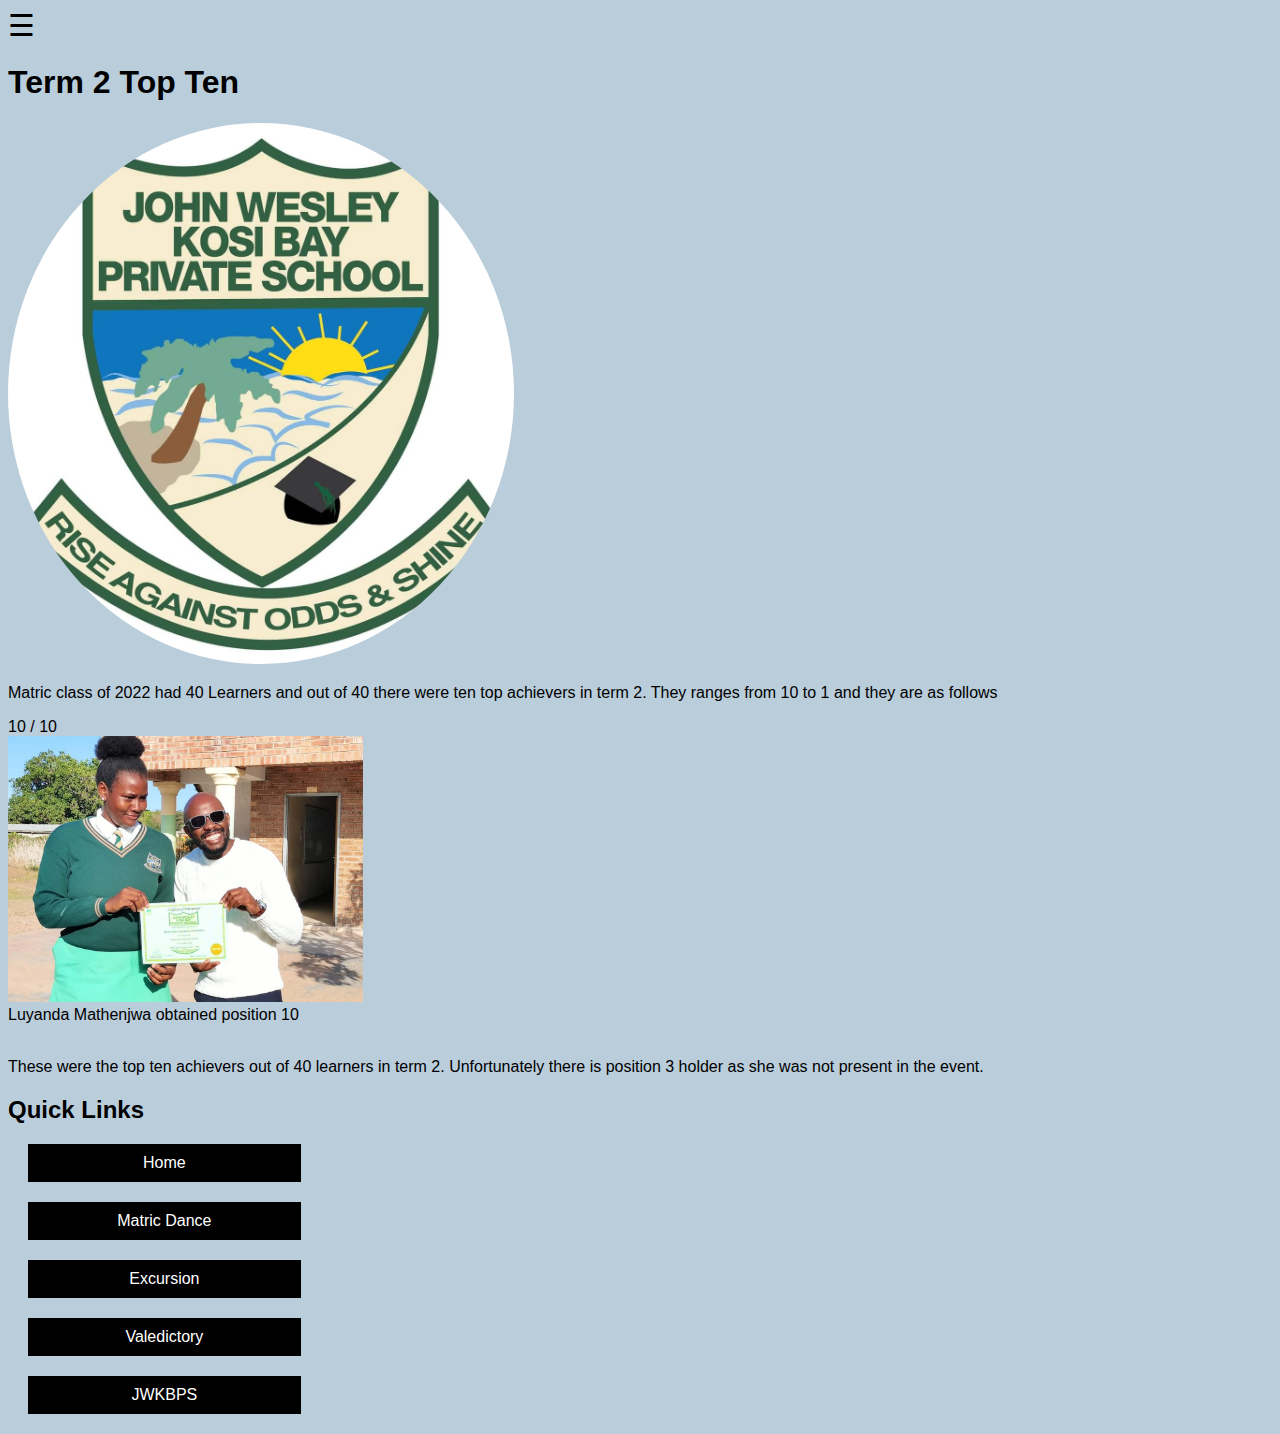
<file: page3.html>
<!DOCTYPE html>
<html lang="en">
<head>
    <meta charset="UTF-8">
    <meta http-equiv="X-UA-Compatible" content="IE=edge">
    <meta name="viewport" content="width=device-width, initial-scale=1.0">
    <title>Term 2 Top Ten</title>
    <link rel="stylesheet" href="1style.css">
</head>
<body>
    <div id="mySidenav" class="sidenav">
        <a href="javascript:void(0)" class="closebtn" onclick="closeNav()">&times;</a>
         <a href="index.html">Home</a>
          <a href="page1.html">Matric Dance</a>
         <a href="page2.html">Excursion</a>
        <a href="page3.html">Term 2 Top Ten</a>
        <a href="page4.html"> Valedictory</a>
      <a href="page5.html">More about JWKBPS</a>
     </div>
     
     <span style="font-size:30px;cursor:pointer" onclick="openNav()">&#9776;</span>
     <script>
       function openNav() {
        document.getElementById("mySidenav").style.width = "250px";
     }
     function closeNav() {
       document.getElementById("mySidenav").style.width = "0";
     }
     </script>


<h1>
    Term 2 Top Ten
   </h1>
<img class="TTTT1" src="Top ten/badge.jpg" alt="Badge">

<p>
    Matric class of 2022 had 40 Learners and out of 40 there were ten top achievers in term 2. They ranges from 10 to 1 and they are as follows 
</p>
<div class="slideshow-container">

<div class="mySlides fade">
    <div class="numbertext">10 / 10</div>
    <img src="Top ten/Luyanda Mathenjwa.jpg" style="width: 355px;">
    <div class="text">Luyanda Mathenjwa obtained position 10</div>
  </div>
  
  <div class="mySlides fade">
    <div class="numbertext">9 / 10</div>
    <img src="Top ten/Menzi Mthembu.jpg" style="width:355px">
    <div class="text">Menzi Mthembu obtained position 09</div>
  </div>
  
  <div class="mySlides fade">
    <div class="numbertext">8 / 10</div>
    <img src="Top ten/Nhlalwenhle Qwabe.jpg" style="width:355px">
    <div class="text">Nhlalwenhle Qwabe obtained position 08</div>
  </div>

  <div class="mySlides fade">
    <div class="numbertext">7 / 10</div>
    <img src="Top ten/Sbonginhlanhla Gumede.jpg" style="width:355px">
    <div class="text">Sbonginhlanhla Gumede obtained position 07</div>
  </div>

  <div class="mySlides fade">
    <div class="numbertext">6 / 10</div>
    <img src="Top ten/Sethabile Manzini.jpg" style="width:355px">
    <div class="text">Sethabile Manzini obtained position 06</div>
  </div>

  <div class="mySlides fade">
    <div class="numbertext">05 / 10</div>
    <img src="Top ten/Londeka Tembe.jpg" style="width:355px">
    <div class="text">Londeka Tembe obtained position 05</div>
  </div>

  <div class="mySlides fade">
    <div class="numbertext">4 / 10</div>
    <img src="Top ten/Sabelo Mbazini.jpg" style="width:355px">
    <div class="text">Sabelo Mbazini obtained position 04</div>
  </div>

  <div class="mySlides fade">
    <div class="numbertext">2 / 10</div>
    <img src="Top ten/Khanysani Mthembu.jpg" style="width:355px">
    <div class="text">Khanysani Mthembu obtained position 02</div>
  </div>

  <div class="mySlides fade">
    <div class="numbertext">1 / 10</div>
    <img src="Top ten/Ayanda Mdletshe.jpg" style="width:355px">
    <div class="text">Ayanda Mdletshe obtained position 01</div>
  </div>
    
</div>
    <br>
    <div style="text-align:center">
        <span class="dot"></span> 
        <span class="dot"></span> 
        <span class="dot"></span> 
        <span class="dot"></span> 
        <span class="dot"></span> 
        <span class="dot"></span> 
        <span class="dot"></span> 
        <span class="dot"></span> 
        <span class="dot"></span> 
    </div>
    
    <script>
    let slideIndex = 0;
    showSlides();
    
    function showSlides() {
      let i;
      let slides = document.getElementsByClassName("mySlides");
      let dots = document.getElementsByClassName("dot");
      for (i = 0; i < slides.length; i++) {
        slides[i].style.display = "none";  
      }
      slideIndex++;
      if (slideIndex > slides.length) {slideIndex = 1}    
      for (i = 0; i < dots.length; i++) {
        dots[i].className = dots[i].className.replace(" active", "");
      }
      slides[slideIndex-1].style.display = "block";  
      dots[slideIndex-1].className += " active";
      setTimeout(showSlides, 2000); // Change image every 60 seconds
    
    }
    </script>
    

<p>
    These were the top ten achievers out of 40 learners in term 2. 
    Unfortunately there is position 3 holder as she was not present in the event.
</p>
<h2>
    Quick Links
</h2>
<a class="btn1" href="index.html">Home</a>
<a class="btn1" href="page1.html">Matric Dance</a>
<a class="btn1" href="page2.html">Excursion</a>
<a class="btn1" href="page4.html">Valedictory</a>
<a class="btn1" href="page5.html">JWKBPS</a>




    
</body>
</html>
</file>
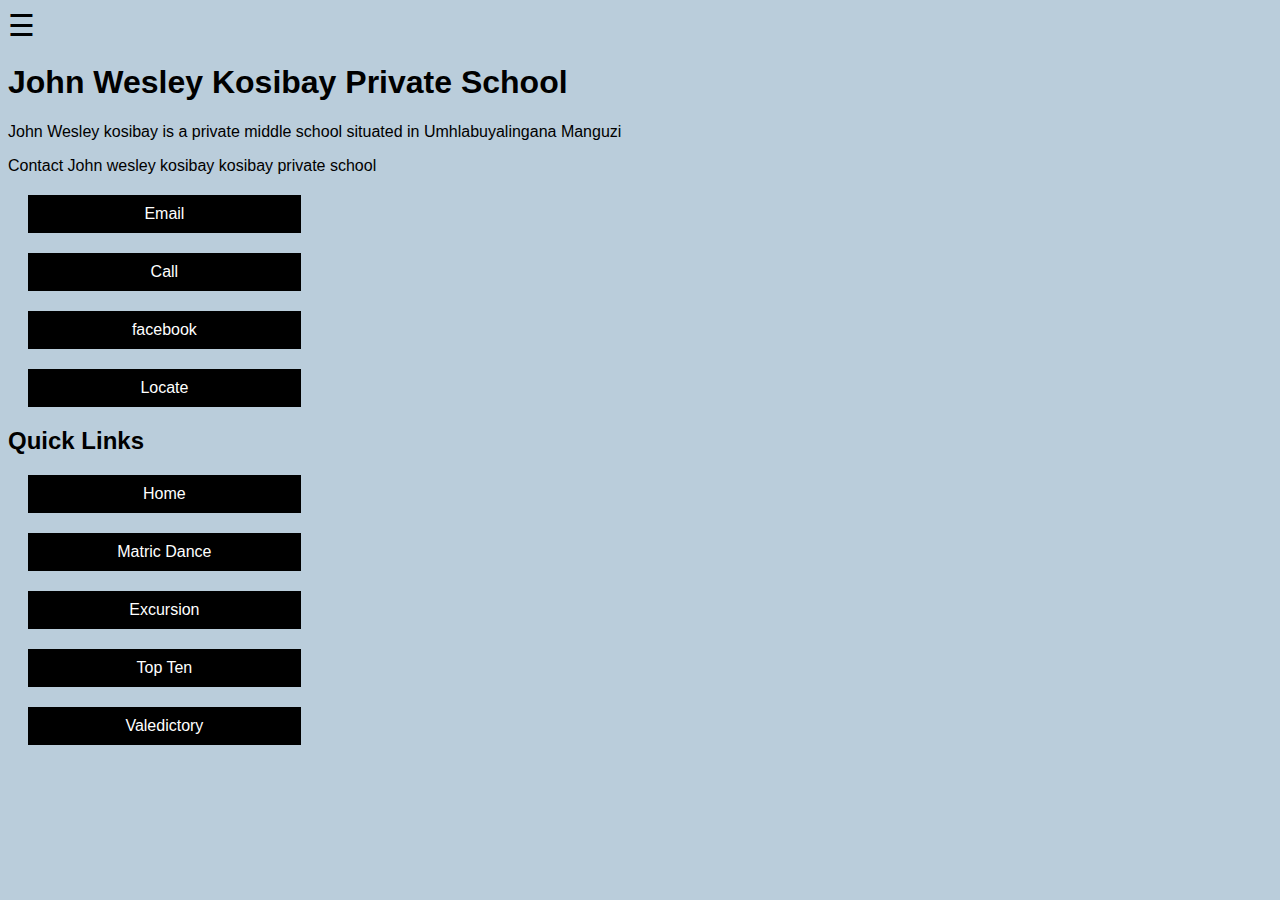
<file: page5.html>
<!DOCTYPE html>
<html lang="en">
<head>
    <meta charset="UTF-8">
    <meta http-equiv="X-UA-Compatible" content="IE=edge">
    <meta name="viewport" content="width=device-width, initial-scale=1.0">
    <title>More About JWKBPS</title>
    <link rel="stylesheet" href="1style.css">
</head>
<body>
    <div id="mySidenav" class="sidenav">
        <a href="javascript:void(0)" class="closebtn" onclick="closeNav()">&times;</a>
         <a href="index.html">Home</a>
          <a href="page1.html">Matric Dance</a>
         <a href="page2.html">Excursion</a>
        <a href="page3.html">Term 2 Top Ten</a>
        <a href="page4.html"> Valedictory</a>
      <a href="page5.html">More about JWKBPS</a>
     </div>
     
     <span style="font-size:30px;cursor:pointer" onclick="openNav()">&#9776;</span>
     <script>
       function openNav() {
        document.getElementById("mySidenav").style.width = "250px";
     }
     function closeNav() {
       document.getElementById("mySidenav").style.width = "0";
     }
     </script>
    
<H1>
     John Wesley Kosibay Private School  
</H1>
<p>
    John Wesley kosibay is a private middle school situated in Umhlabuyalingana Manguzi 

</p>
<p>
    Contact John wesley kosibay kosibay private school
</p>
<a class="btn" href="mailto:admin@johnwesleykosibay.co.za" target="blank">Email</a>
<a class="btn" href="call:27828896605" target="_blank">Call</a>
<a class="btn" href="https://www.facebook.com/JohnwesleyKB" target="_blank">facebook</a>
<a class="btn" href="GetCurrentPosition:P.O Box 689 3973 Umhlabuyalingana, South Africa" target="_blank">Locate</a>

<h2>
    Quick Links
</h2>
<a class="btn1" href="index.html">Home</a>
<a class="btn1" href="page1.html">Matric Dance</a>
<a class="btn1" href="page2.html">Excursion</a>
<a class="btn1" href="page3.html">Top Ten</a>
<a class="btn1" href="page4.html">Valedictory</a>


</body>
</html>
</file>
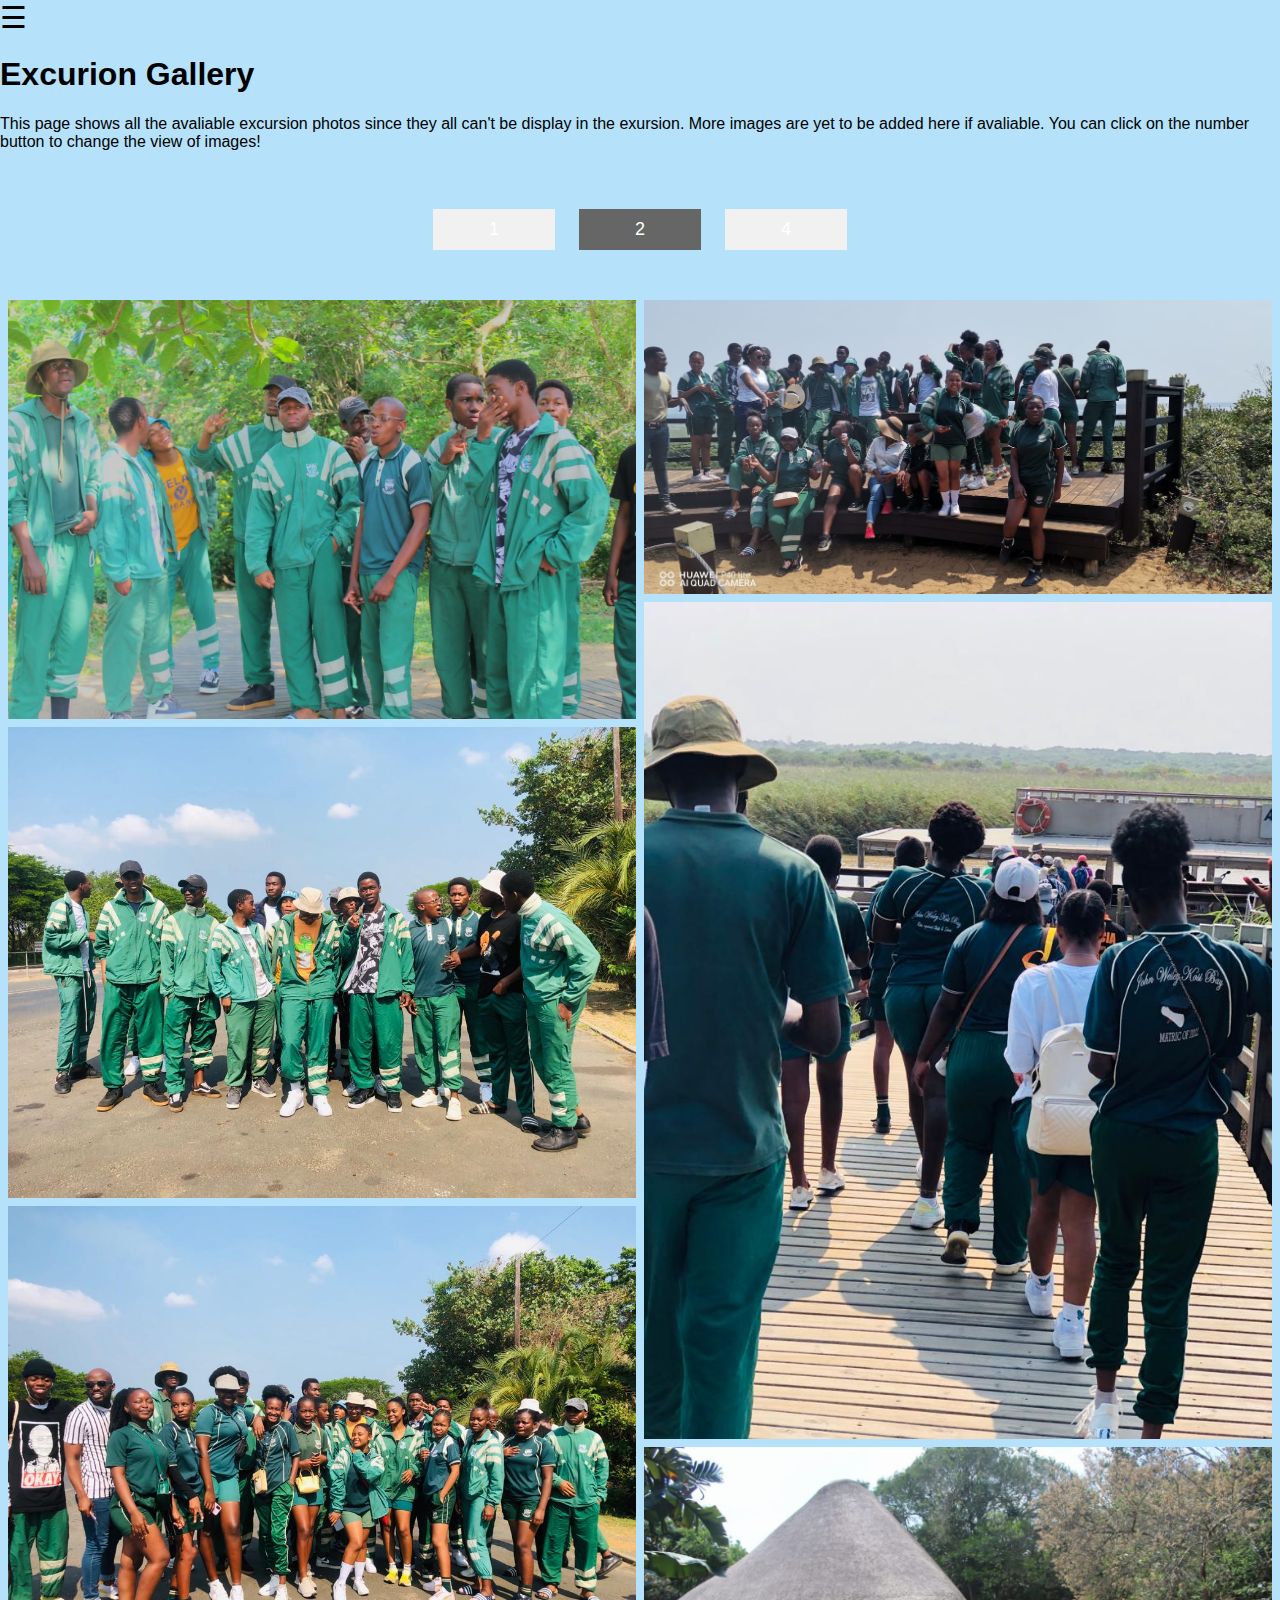
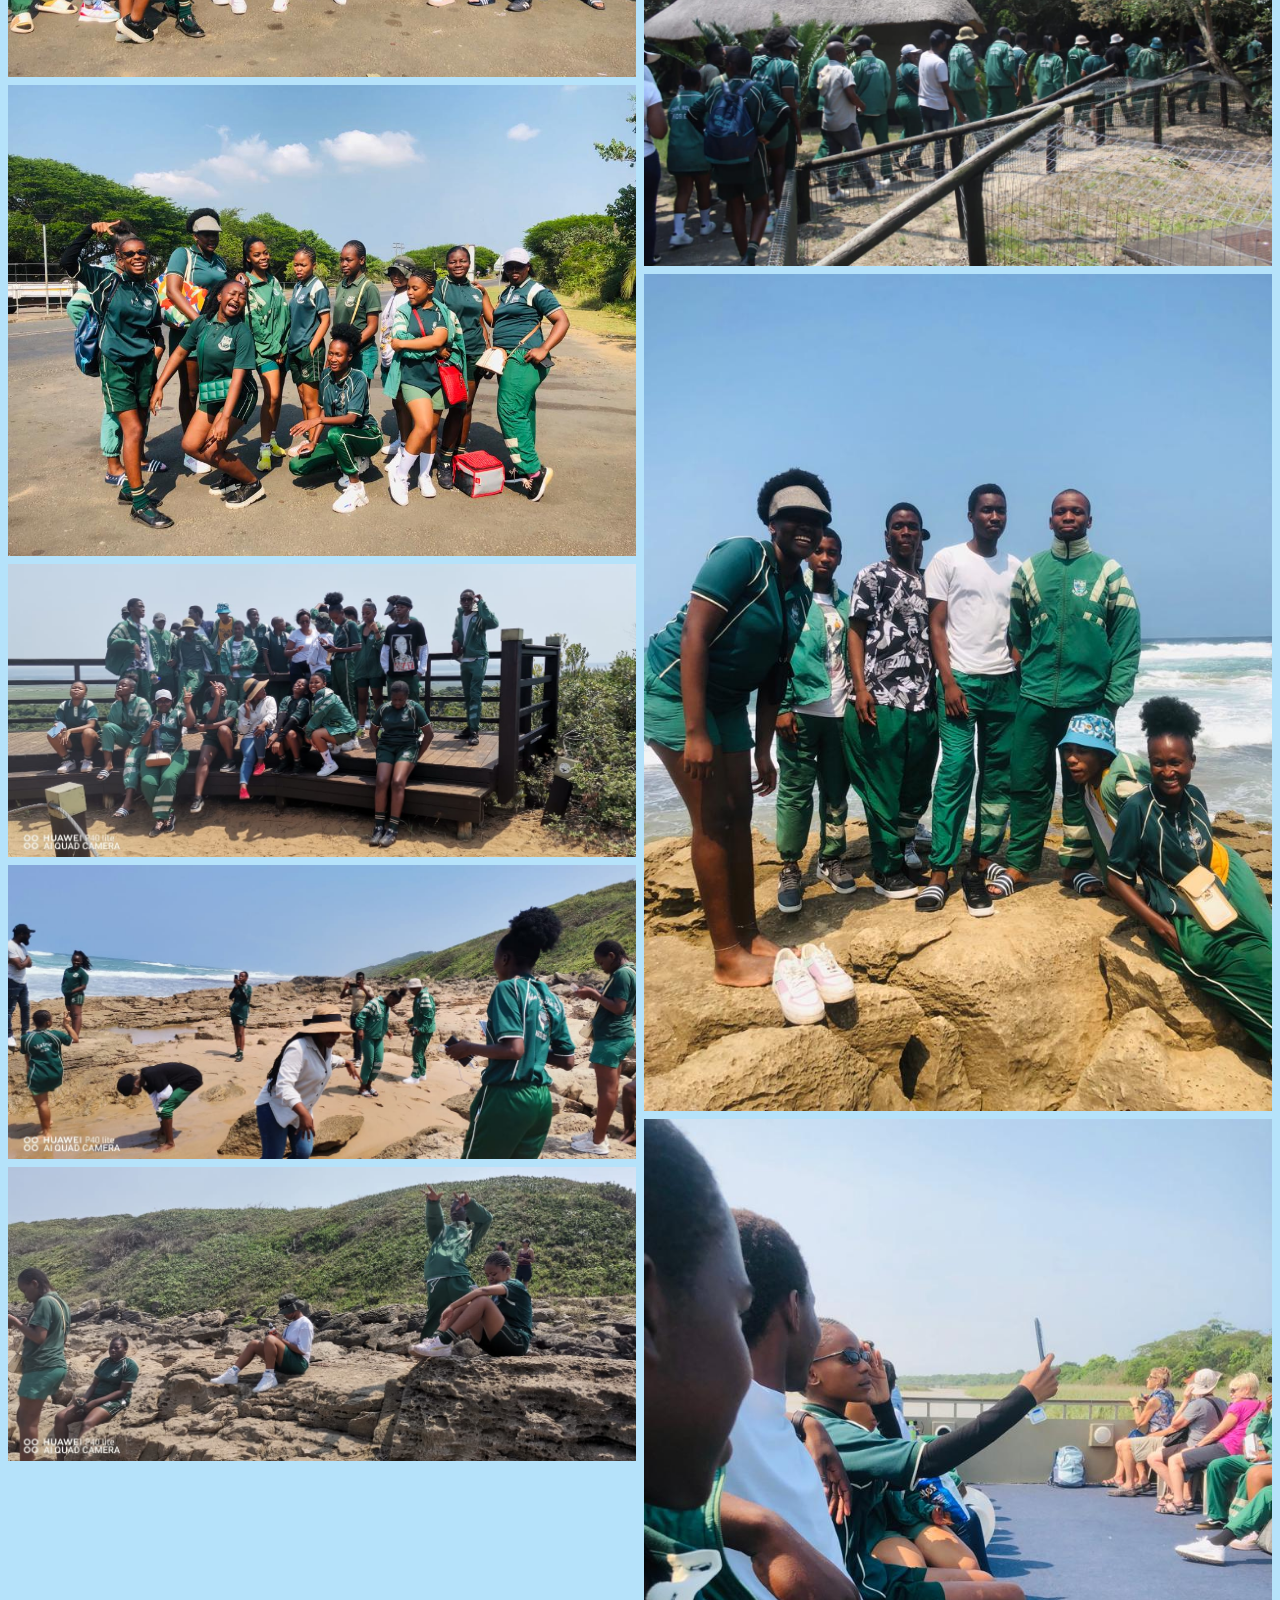
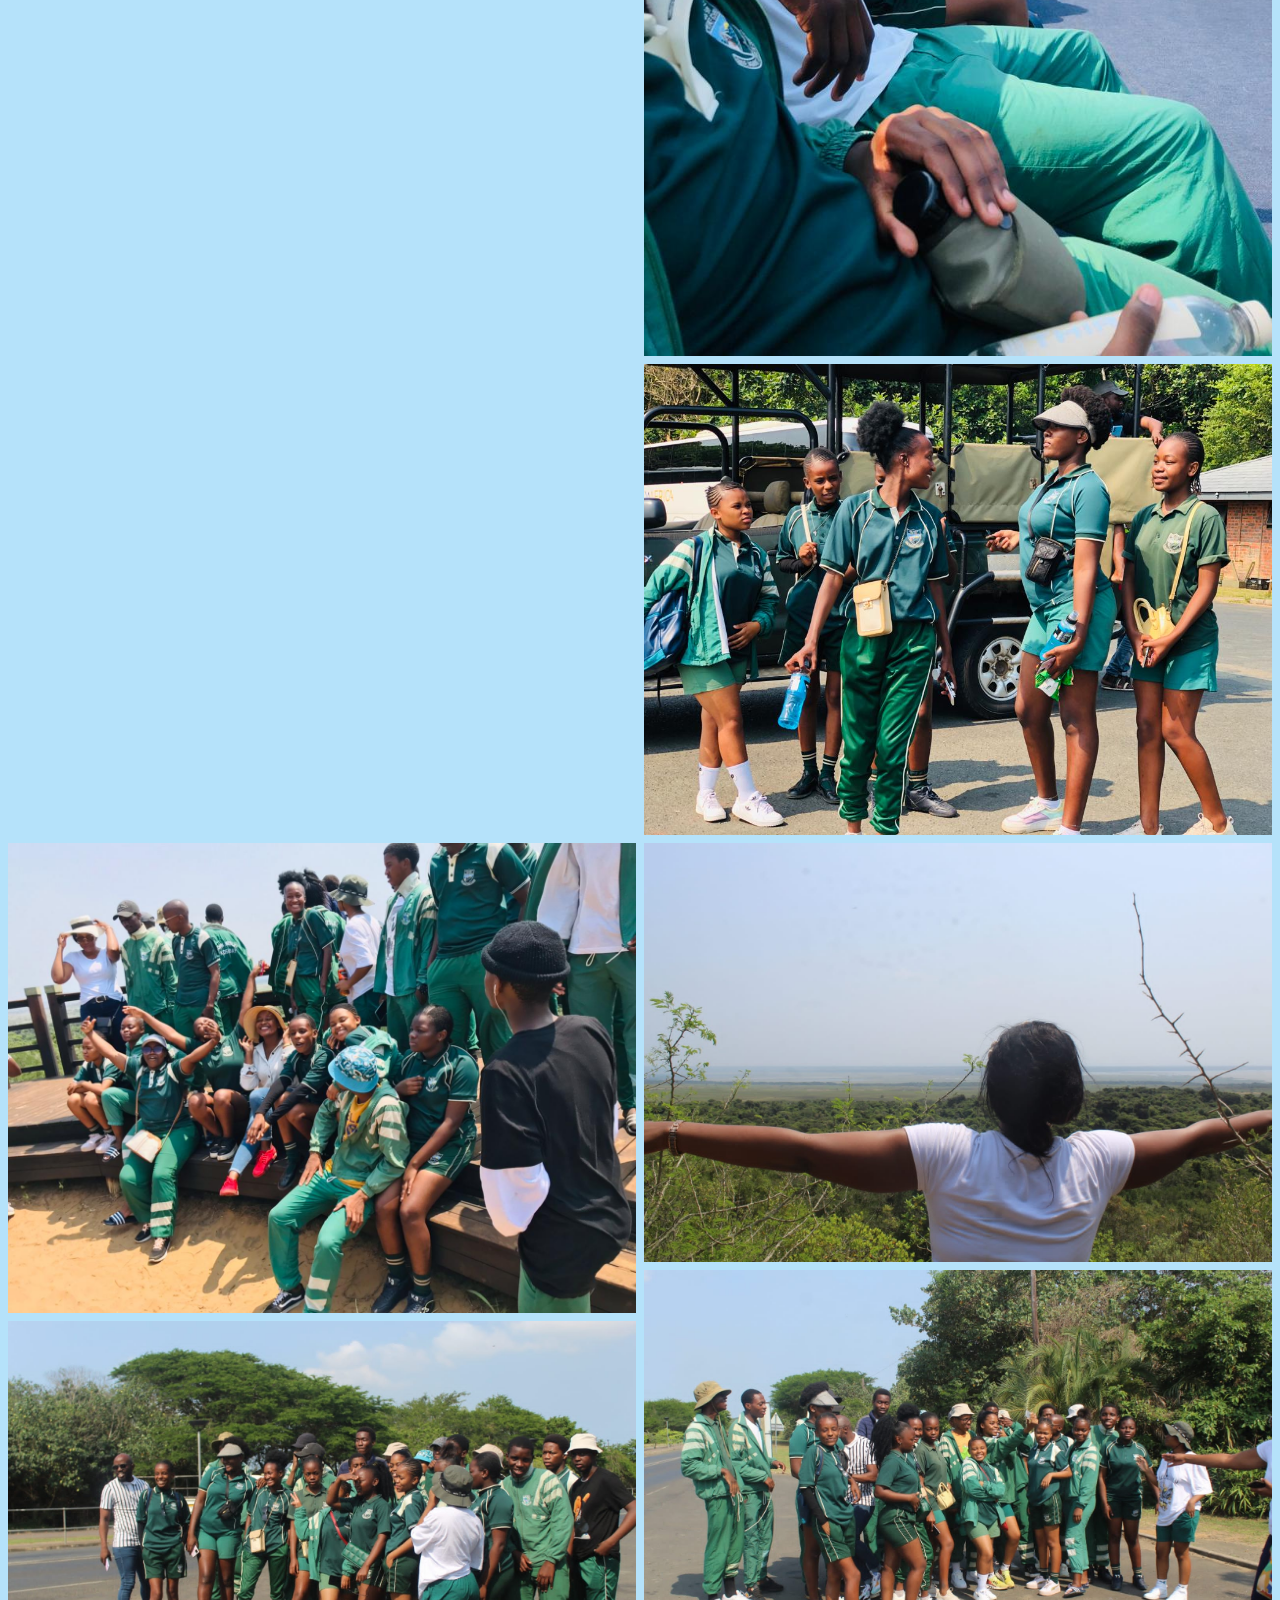
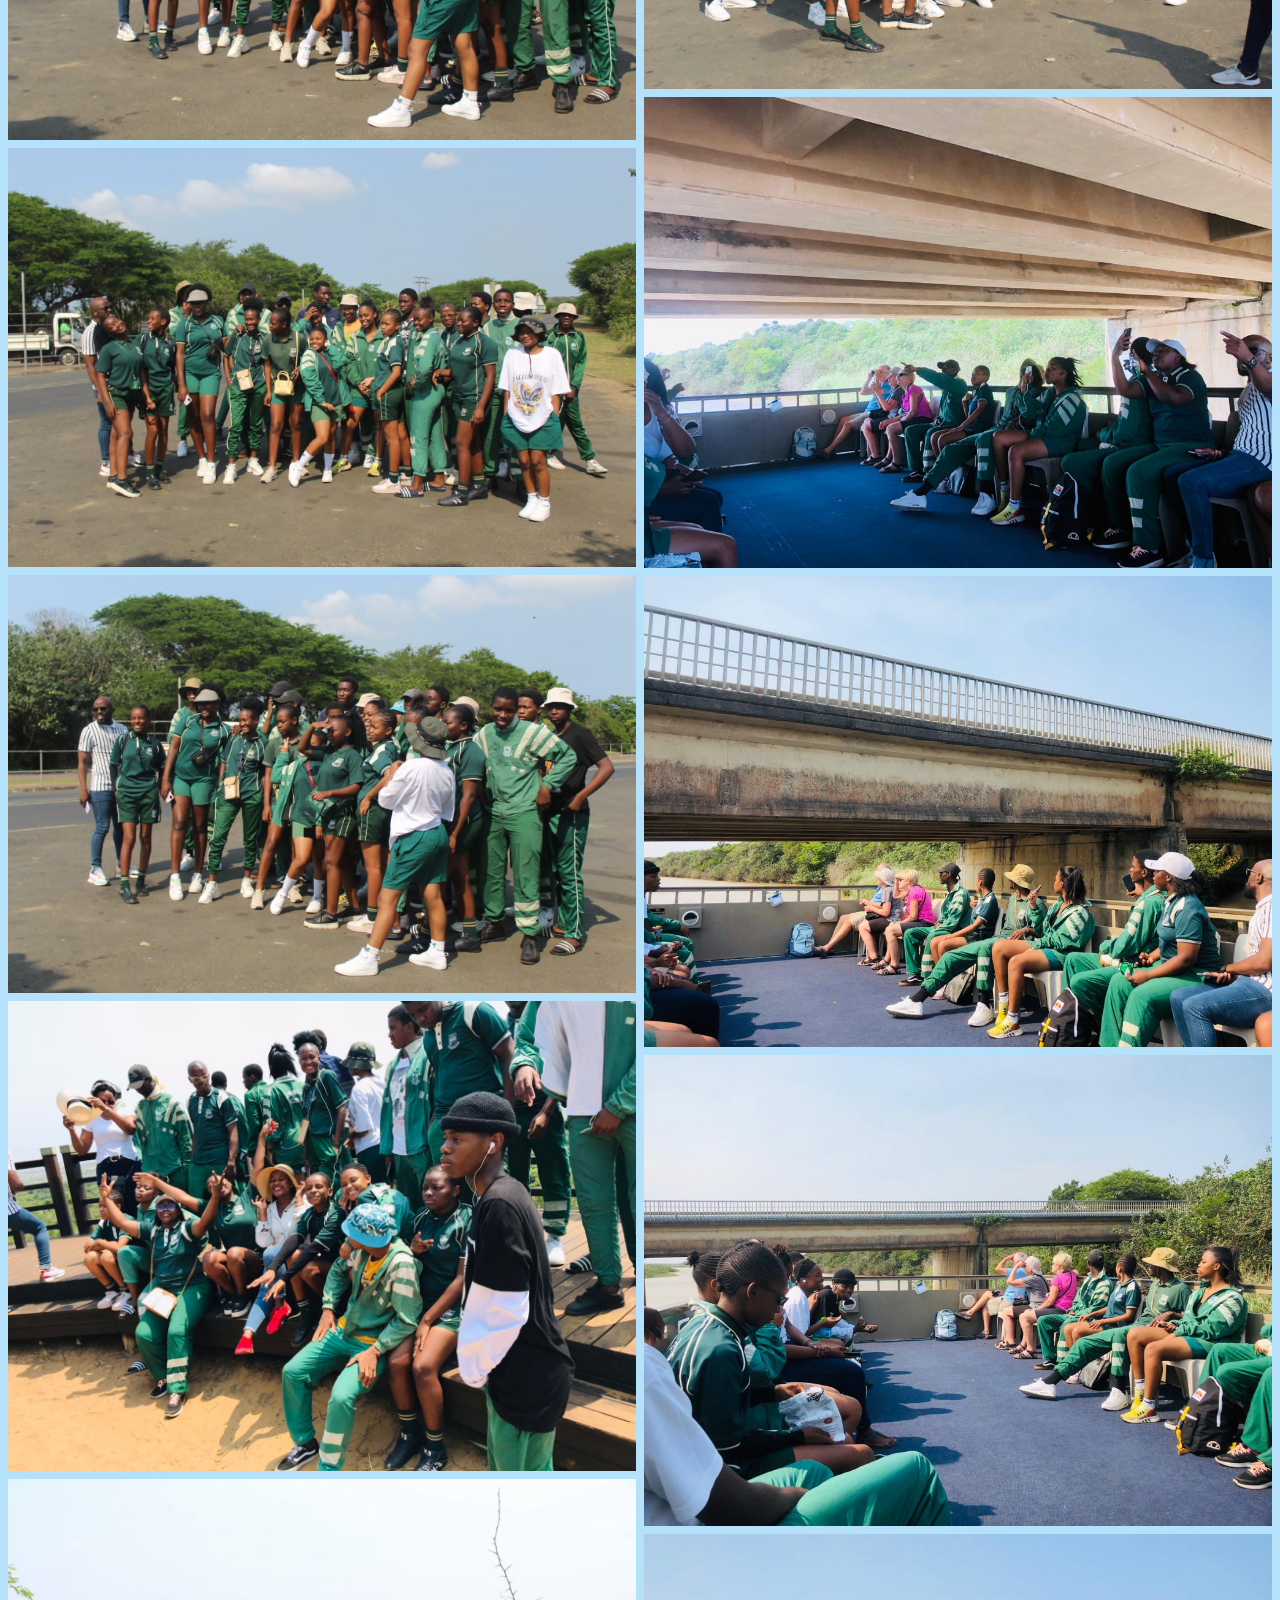
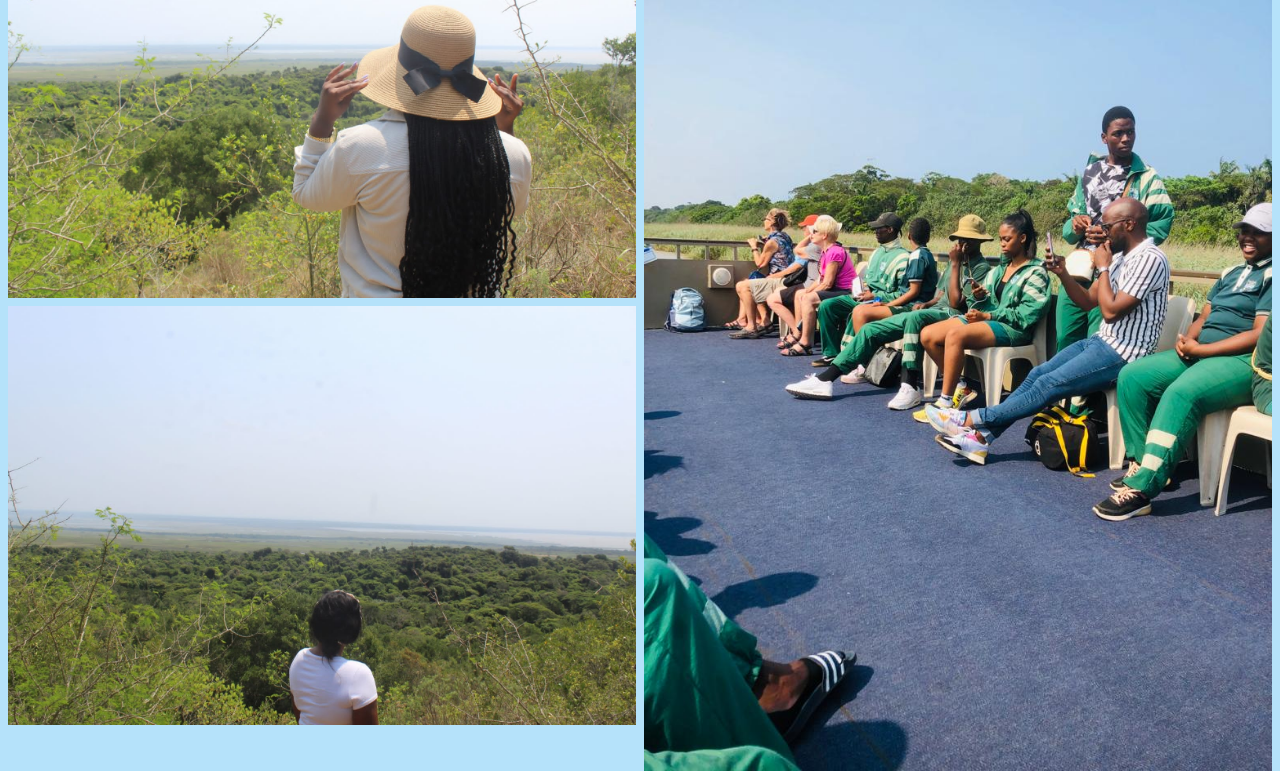
<file: page6.html>
<!DOCTYPE html>
<html lang="en">
<head>
    <meta charset="UTF-8">
    <meta http-equiv="X-UA-Compatible" content="IE=edge">
    <meta name="viewport" content="width=device-width, initial-scale=1.0">
    <title>Excurion Gallery</title>
    <link rel="stylesheet" href="style.css">
</head>
<body>
  <div id="mySidenav" class="sidenav">
    <a href="javascript:void(0)" class="closebtn" onclick="closeNav()">&times;</a>
     <a href="index.html">Home</a>
      <a href="page1.html">Matric Dance</a>
     <a href="page2.html">Excursion</a>
    <a href="page3.html">Term 2 Top Ten</a>
    <a href="page4.html"> Valedictory</a>
  <a href="page5.html">More About JWKBPS</a>
 </div>
 
 <span style="font-size:30px;cursor:pointer" onclick="openNav()">&#9776;</span>
 <script>
   function openNav() {
    document.getElementById("mySidenav").style.width = "250px";
 }
 function closeNav() {
   document.getElementById("mySidenav").style.width = "0";
 }
 </script>

<h1>
    Excurion  Gallery
</h1>

<p>
   This page shows all the avaliable excursion photos since they all can't be display in the exursion. More images are yet to be added here if avaliable.
    You can click on the number button to change the view of images!
</p>

<!-- Header -->
<div class="header" id="myHeader">
  <button class="btn" onclick="one()">1</button>
  <button class="btn active" onclick="two()">2</button>
  <button class="btn" onclick="four()">4</button>
</div>

<!-- Photo Grid -->
<div class="row"> 
  <div class="column">
    <img src="EX Gallery/27711561857_status_7766515152434996b88ea52f1f7ab094.jpg" style="width:100%">
    <img src="EX Gallery/Exursion 2.jpg" style="width:100%">
    <img src="EX Gallery/Exursion1.jpg" style="width:100%">
    <img src="EX Gallery/Girls.jpg" style="width:100%">
    <img src="EX Gallery/IMG-20230509-WA0011.jpg" style="width:100%">
    <img src="EX Gallery/IMG-20230509-WA0018.jpg" style="width:100%">
    <img src="EX Gallery/IMG-20230509-WA0021.jpg" style="width:100%">
  </div>
  <div class="column">
    <img src="EX Gallery/IMG-20230509-WA0025.jpg" style="width:100%">
    <img src="EX Gallery/IMG-20230509-WA0031.jpg" style="width:100%">
    <img src="EX Gallery/IMG-20230509-WA0032.jpg" style="width:100%">
    <img src="EX Gallery/IMG-20230509-WA0033.jpg" style="width:100%">
    <img src="EX Gallery/IMG-20230509-WA0034.jpg" style="width:100%">
    <img src="EX Gallery/IMG-20230509-WA0035.jpg" style="width:100%">
  </div>  
  <div class="column">
    <img src="EX Gallery/IMG-20230509-WA0036.jpg" style="width:100%">
    <img src="EX Gallery/IMG-20230509-WA0037.jpg" style="width:100%">
    <img src="EX Gallery/IMG-20230509-WA0038.jpg" style="width:100%">
    <img src="EX Gallery/IMG-20230509-WA0043.jpg" style="width:100%">
    <img src="EX Gallery/IMG-20230509-WA0044.jpg" style="width:100%">
    <img src="EX Gallery/IMG-20230509-WA0046.jpg" style="width:100%">
    <img src="EX Gallery/IMG-20230509-WA0047.jpg" style="width:100%">
  </div>
  <div class="column">
    <img src="EX Gallery/IMG-20230509-WA0050.jpg" style="width:100%">
    <img src="EX Gallery/IMG-20230509-WA0054.jpg" style="width:100%">
    <img src="EX Gallery/IMG-20230509-WA0061.jpg" style="width:100%">
    <img src="EX Gallery/IMG-20230509-WA0063.jpg" style="width:100%">
    <img src="EX Gallery/IMG-20230509-WA0064.jpg" style="width:100%">
    <img src="EX Gallery/IMG-20230509-WA0065.jpg" style="width:100%">
  </div>
</div>

<script>
// Get the elements with class="column"
var elements = document.getElementsByClassName("column");

// Declare a loop variable
var i;

// Full-width images
function one() {
    for (i = 0; i < elements.length; i++) {
    elements[i].style.msFlex = "100%";  // IE10
    elements[i].style.flex = "100%";
  }
}

// Two images side by side
function two() {
  for (i = 0; i < elements.length; i++) {
    elements[i].style.msFlex = "50%";  // IE10
    elements[i].style.flex = "50%";
  }
}

// Four images side by side
function four() {
  for (i = 0; i < elements.length; i++) {
    elements[i].style.msFlex = "25%";  // IE10
    elements[i].style.flex = "25%";
  }
}

// Add active class to the current button (highlight it)
var header = document.getElementById("myHeader");
var btns = header.getElementsByClassName("btn");
for (var i = 0; i < btns.length; i++) {
  btns[i].addEventListener("click", function() {
    var current = document.getElementsByClassName("active");
    current[0].className = current[0].className.replace(" active", "");
    this.className += " active";
  });
}
</script>


</body>
</html>
</file>
<file: 1style.css>
body{
    background: #BACDDB ;
    font-family: 'Poppins', sans-serif;
}
img{
width: 355px;
border: 50%;
text-align:center;

}

.sidenav {
    height: 100%;
    width: 0;
    position: fixed;
    z-index: 1;
    top: 0;
    left: 0;
    background-color: #070707fb;
    overflow-x: hidden;
    transition: 0.1s;
    padding-block: 60px;
    display: block;
  }
  
  .sidenav a {
    padding: 8px 8px 8px 32px;
    text-decoration: none;
    font-size: 20px;
    color: #e2dfdf;
    display: block;
    transition: 0.1s;
  }
  
  .sidenav a:hover {
    color: #f1f1f1;
    display: block;
  }
  
  .sidenav .closebtn {
    position: absolute;
    top: 0px;
    right: 0px;
    font-size: 36px;
    margin-left: 0px;
  }
  
  @media screen and (max-height: 450px) {
    .sidenav {padding-top: 15px;}
    .sidenav a {font-size: 18px;}
  }
  
  .TTTT1{
    width: 40%;
    border-radius: 80%;
  }
  .btn{
    display: block;
   color:  white;
   padding: 10px;
   background: black;
   margin: 20px;
   border-radius: 0%;
   width: 20%;
   text-decoration: none;
   text-align: center;

  }
  .btn1{
    display: block;
   color:  white;
   padding: 10px;
   background: black;
   margin: 20px;
   width: 20%;
   border-radius: 0%;
   text-decoration: none;
   text-align: center
   

  }
</file>
<file: style.css>
/* CSS code */

body{
    background-color:#B5E2FA;
    font-family: 'Poppins', sans-serif;
}

 body{
    font-family: "Lato", sans-serif;
}

img{
  width: 355px;
  border: 50;
  text-align:center;

  }




.sidenav {
  height: 100%;
  width: 0;
  position: fixed;
  z-index: 1;
  top: 0;
  left: 0;
  background-color: #070707fb;
  overflow-x: hidden;
  transition: 0.1s;
  padding-block: 60px;
  display: block;
}

.sidenav a {
  padding: 8px 8px 8px 32px;
  text-decoration: none;
  font-size: 20px;
  color: #e2dfdf;
  display: block;
  transition: 0.1s;
}

.sidenav a:hover {
  color: #f1f1f1;
  display: block;
}

.sidenav .closebtn {
  position: absolute;
  top: 0px;
  right: 0px;
  font-size: 36px;
  margin-left: 0px;
}

@media screen and (max-height: 450px) {
  .sidenav {padding-top: 15px;}
  .sidenav a {font-size: 18px;}
}


input[type=text] {
  width: 130px;
  box-sizing: border-box;
  border: 2px solid white;
  border-radius: 4px;
  font-size: 16px;
  background-color: white;
  background-image: url('searchicon.png');
  background-position: 10px 10px; 
  background-repeat: no-repeat;
  padding: 12px 20px 12px 40px;
  -webkit-transition: width 0.4s ease-in-out;
  transition: width 0.2s ease-in-out;

}

input[type=text]:focus {
  width: 100%;
}

/* Full-width input fields */
input[type=text], input[type=password] {
  width: 100%;
  padding: 12px 20px;
  margin: 8px 0;
  display: inline-block;
  border: 1px solid #ccc;
  box-sizing: border-box;
}

/* Set a style for all buttons */
button {
  background-color: #020202;
  color: white;
  padding: 14px 20px;
  margin: 8px 0;
  border: none;
  cursor: pointer;
  width: 100%;
}

button:hover {
  opacity: 0.8;
}

/* Extra styles for the cancel button */
.cancelbtn {
  width: auto;
  padding: 10px 18px;
  background-color: #f44336;
}

/* Center the image and position the close button */
.imgcontainer {
  text-align: center;
  margin: 24px 0 12px 0;
  position: relative;
}

img.avatar {
  width: 40%;
  border-radius: 50%;
}

.container {
  padding: 16px;
}

span.psw {
  float: right;
  padding-top: 16px;
}

/* The Modal (background) */
.modal {
  display: none; /* Hidden by default */
  position: fixed; /* Stay in place */
  z-index: 1; /* Sit on top */
  left: 0;
  top: 0;
  width: 100%; /* Full width */
  height: 100%; /* Full height */
  overflow: auto; /* Enable scroll if needed */
  background-color: rgb(0,0,0); /* Fallback color */
  background-color: rgba(0,0,0,0.4); /* Black w/ opacity */
  padding-top: 60px;
}

/* Modal Content/Box */
.modal-content {
  background-color: #fefefe;
  margin: 5% auto 15% auto; /* 5% from the top, 15% from the bottom and centered */
  border: 1px solid #888;
  width: 80%; /* Could be more or less, depending on screen size */
}

/* The Close Button (x) */
.close {
  position: absolute;
  right: 25px;
  top: 0;
  color: #000;
  font-size: 35px;
  font-weight: bold;
}

.close:hover,
.close:focus {
  color:black;
  cursor: pointer;
}

/* Add Zoom Animation */
.animate {
  -webkit-animation: animatezoom 0.6s;
  animation: animatezoom 0.6s
}

@-webkit-keyframes animatezoom {
  from {-webkit-transform: scale(0)} 
  to {-webkit-transform: scale(1)}
}
  
@keyframes animatezoom {
  from {transform: scale(0)} 
  to {transform: scale(1)}
}

/* Change styles for span and cancel button on extra small screens */
@media screen and (max-width: 300px) {
  span.psw {
     display: block;
     float: none;
  }
  .cancelbtn {
     width: 100%;
  }
}

.btn50{
  display: block;
 color: #f1f1f1;
 padding: 10px;
 background: black;
 margin: 20px;
 border-radius: 0%;
 width: 20%;
 text-decoration: none;
 text-align: center;
}





* {box-sizing: border-box;}
body {font-family: Verdana, sans-serif;}
.mySlides {display: none;}
img {vertical-align: middle;}

/* change image every 60 seconds

/* Slideshow container */
.slideshow-container {
  max-width: 1000px;
  position: relative;
  margin: auto;

  
}

/* Caption text */
.text {
  color: #f2f2f2;
  font-size: 15px;
  padding: 8px 12px;
  position: absolute;
  bottom: 8px;
  width: 100%;
  text-align: center;
}

/* Number text (1/10 etc) */
.numbertext {
  color: #f2f2f2;
  font-size: 12px;
  padding: 8px 12px;
  position: absolute;
  top: 0;
}

/* The dots/bullets/indicators */
.dot {
  height: 15px;
  width: 15px;
  margin: 0 2px;
  background-color: #bbb;
  border-radius: 50%;
  display: inline-block;
  transition: background-color 0.6s ease;
}

.active {
  background-color: #717171;
}

/* Fading animation */
.fade {
  animation-name: fade;
  animation-duration: 2.5s;
}

@keyframes fade {
  from {opacity: 10} 
  to {opacity: 1}
}

/* On smaller screens, decrease text size */
@media only screen and (max-width: 300px) {
  .text {font-size: 11px}
}




* {
  box-sizing: border-box;
}

body {
  margin: 0;
  font-family: Arial, Helvetica, sans-serif;
}

.header {
  text-align: center;
  padding: 32px;
}

.row {
  display: -ms-flexbox; /* IE 10 */
  display: flex;
  -ms-flex-wrap: wrap; /* IE 10 */
  flex-wrap: wrap;
  padding: 0 4px;
}

/* Create two equal columns that sits next to each other */
.column {
  -ms-flex: 50%; /* IE 10 */
  flex: 50%;
  padding: 0 4px;
}

.column img {
  margin-top: 8px;
  vertical-align: middle;
}

/* Style the buttons */
.btn {
  border: none;
  outline: none;
  padding: 10px 16px;
  background-color: #f1f1f1;
  cursor: pointer;
  font-size: 18px;
  margin: 10px;
 border-radius: 0%;
 width: 10%;
 text-decoration: none;
 text-align: center;

}

.btn:hover {
  background-color: #ddd;
}

.btn.active {
  background-color: #666;
  color: white;
}
</file>
